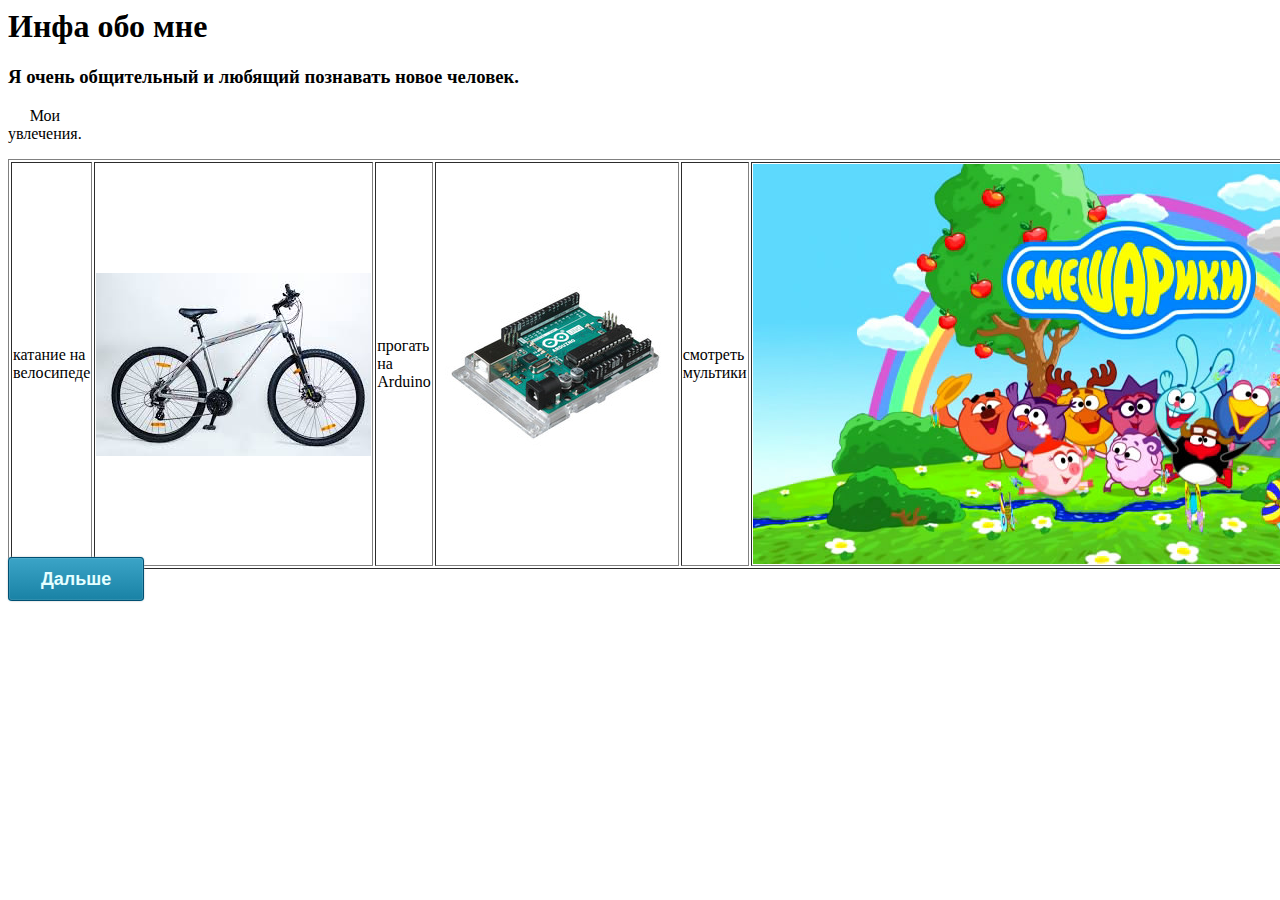
<file: index.html>
<html>

<head>
	<title>Кирилл Борщевский</title>
<body>
	<h1>Инфа обо мне</h1>
 <h3>Я очень общительный и любящий познавать новое человек.</h3>
 <table> 
	 <caption>Мои увлечения.</caption>
	 
	 <table border="1">
	 
    <p><td>катание на велосипеде</td> <th><img src = "velik.jpg"</th></p>
    <p><td>прогать на Arduino</td> <th><img src = "arduinka.jpg"</th></p>
    <p><td>смотреть мультики</td> <th><img src = "Smeshariki.jpg"</th></p>
 </table>
 
 <link rel="stylesheet" href="stile.css">
 
 <a href="kirill2.html" class="button"/>Дальше</a>
</file>
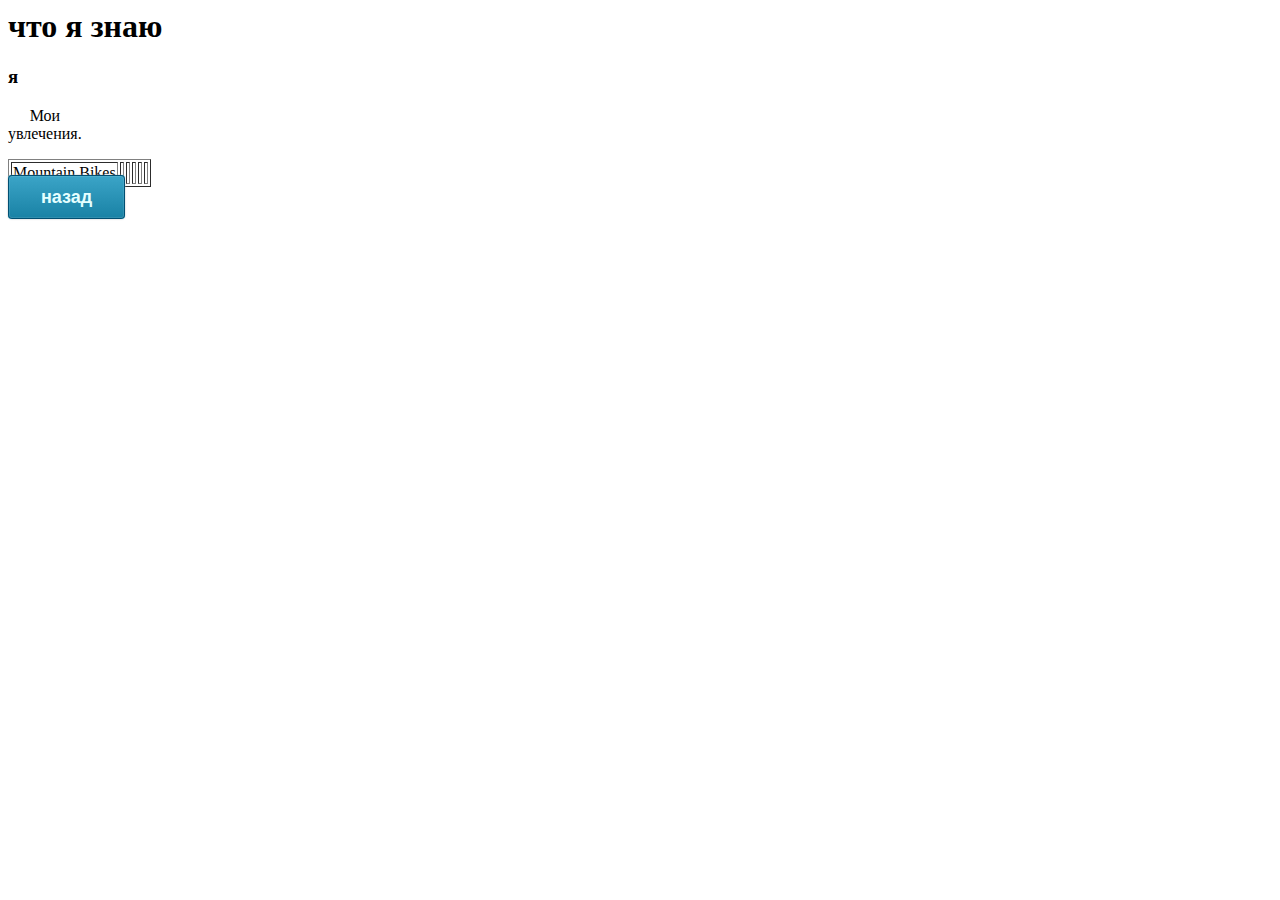
<file: kirill.html>
<html>

<head>
	<title>Кирилл Борщевский</title>
<body>
	<h1>что я знаю</h1>
 <h3>я </h3>
 <table> 
	 <caption>Мои увлечения.</caption>
	 
	 <table border="1">
	 
    <p><td>Mountain Bikes</td> <th><a href = "https://fvsr.ru/mtb"></a></th></p>
    
    <p><td></td> <th><a href = ""></th></p>
    
    <p><td></td> <th><a href = ""></th></p>
    
 </table>
 
  <link rel="stylesheet" href="stile.css">
 
 <a href="kirill.html" class="button"/>назад</a>
</file>
<file: stile.css>
.button{text-decoration:none; text-align:center; 
 padding:11px 32px; 
 border:solid 1px #004F72; 
 -webkit-border-radius:4px;
 -moz-border-radius:4px; 
 border-radius: 4px; 
 font:18px Arial, Helvetica, sans-serif; 
 font-weight:bold; 
 color:#E5FFFF; 
 background-color:#3BA4C7; 
 background-image: -moz-linear-gradient(top, #3BA4C7 0%, #1982A5 100%); 
 background-image: -webkit-linear-gradient(top, #3BA4C7 0%, #1982A5 100%); 
 background-image: -o-linear-gradient(top, #3BA4C7 0%, #1982A5 100%); 
 background-image: -ms-linear-gradient(top, #3BA4C7 0% ,#1982A5 100%); 
 filter: progid:DXImageTransform.Microsoft.gradient( startColorstr='#1982A5', endColorstr='#1982A5',GradientType=0 ); 
 background-image: linear-gradient(top, #3BA4C7 0% ,#1982A5 100%);   
 -webkit-box-shadow:0px 0px 2px #bababa, inset 0px 0px 1px #ffffff; 
 -moz-box-shadow: 0px 0px 2px #bababa,  inset 0px 0px 1px #ffffff;  
 box-shadow:0px 0px 2px #bababa, inset 0px 0px 1px #ffffff;  
  
  }.button:hover{
 padding:11px 32px; 
 border:solid 1px #004F72; 
 -webkit-border-radius:4px;
 -moz-border-radius:4px; 
 border-radius: 4px; 
 font:18px Arial, Helvetica, sans-serif; 
 font-weight:bold; 
 color:#E5FFFF; 
 background-color:#3BA4C7; 
 background-image: -moz-linear-gradient(top, #3BA4C7 0%, #1982A5 100%); 
 background-image: -webkit-linear-gradient(top, #3BA4C7 0%, #1982A5 100%); 
 background-image: -o-linear-gradient(top, #3BA4C7 0%, #1982A5 100%); 
 background-image: -ms-linear-gradient(top, #3BA4C7 0% ,#1982A5 100%); 
 filter: progid:DXImageTransform.Microsoft.gradient( startColorstr='#1982A5', endColorstr='#1982A5',GradientType=0 ); 
 background-image: linear-gradient(top, #3BA4C7 0% ,#1982A5 100%);   
 -webkit-box-shadow:0px 0px 2px #bababa, inset 0px 0px 1px #ffffff; 
 -moz-box-shadow: 0px 0px 2px #bababa,  inset 0px 0px 1px #ffffff;  
 box-shadow:0px 0px 2px #bababa, inset 0px 0px 1px #ffffff;  
  
 }.button:active{
 padding:11px 32px; 
 border:solid 1px #004F72; 
 -webkit-border-radius:4px;
 -moz-border-radius:4px; 
 border-radius: 4px; 
 font:18px Arial, Helvetica, sans-serif; 
 font-weight:bold; 
 color:#E5FFFF; 
 background-color:#3BA4C7; 
 background-image: -moz-linear-gradient(top, #3BA4C7 0%, #1982A5 100%); 
 background-image: -webkit-linear-gradient(top, #3BA4C7 0%, #1982A5 100%); 
 background-image: -o-linear-gradient(top, #3BA4C7 0%, #1982A5 100%); 
 background-image: -ms-linear-gradient(top, #3BA4C7 0% ,#1982A5 100%); 
 filter: progid:DXImageTransform.Microsoft.gradient( startColorstr='#1982A5', endColorstr='#1982A5',GradientType=0 ); 
 background-image: linear-gradient(top, #3BA4C7 0% ,#1982A5 100%);   
 -webkit-box-shadow:0px 0px 2px #bababa, inset 0px 0px 1px #ffffff; 
 -moz-box-shadow: 0px 0px 2px #bababa,  inset 0px 0px 1px #ffffff;  
 box-shadow:0px 0px 2px #bababa, inset 0px 0px 1px #ffffff;  
  
 }
</file>
